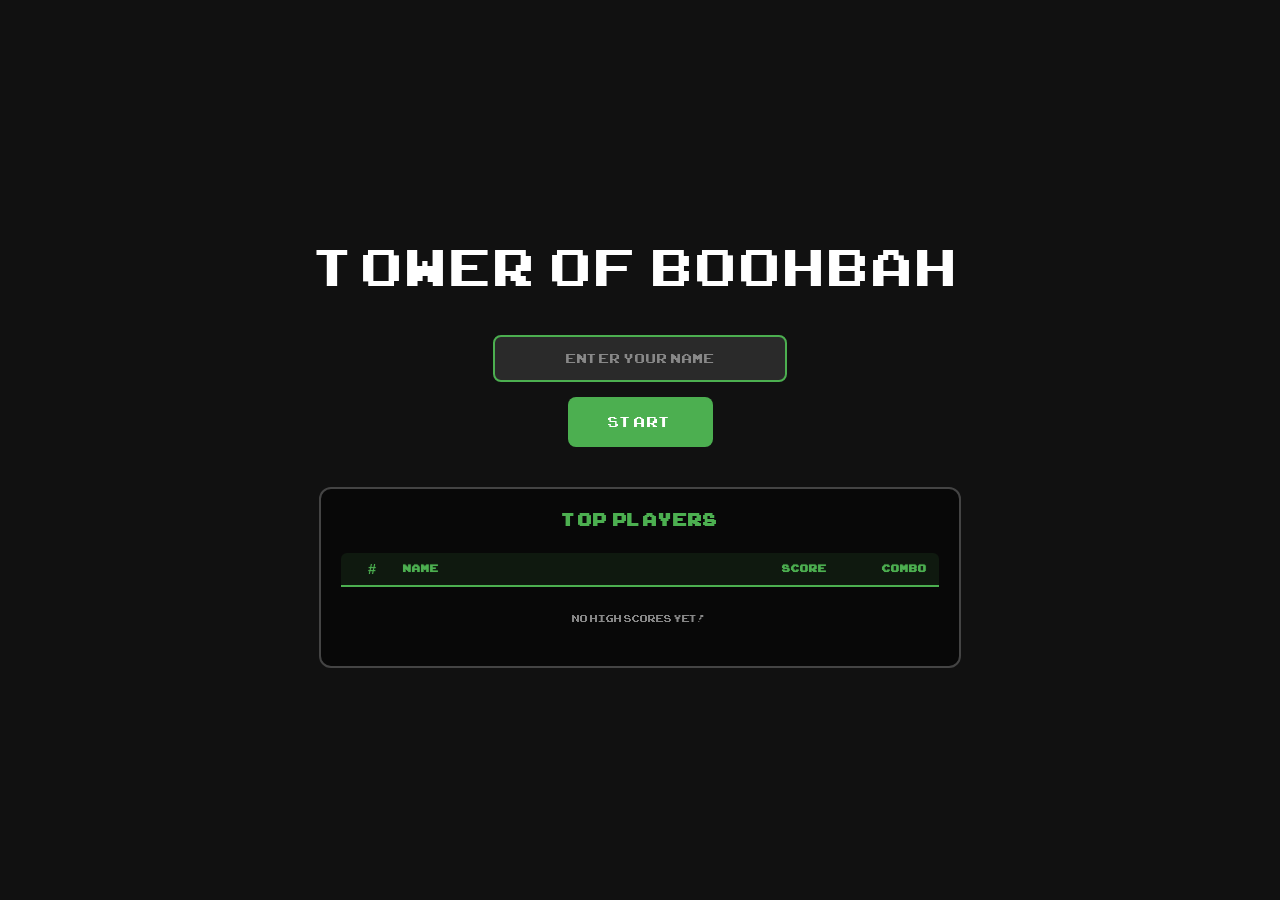
<file: index.html>
<!DOCTYPE html>
<html lang="en">
<head>
    <meta charset="UTF-8">
    <meta name="viewport" content="width=device-width, initial-scale=1.0">
    <title>Game Start Menu</title>
    <link rel="stylesheet" href="startMenu.css">
</head>

<body>
    <div class="menu-container">
        <div class="game-title">Tower of Boohbah</div>
        <div class="name-input-container">
            <input type="text" id="player-name" class="name-input" placeholder="Enter your name" maxlength="10" autocomplete="off">
            <button class="start-button" onclick="startGame()">Start</button>
        </div>
        <div class="leaderboard-container">
            <h3 class="leaderboard-title">Top Players</h3>
            <div class="leaderboard-list" id="leaderboard-list">
                <!-- Leaderboard entries will be added here -->
            </div>
        </div>
    </div>
    <script src="startMenu.js"></script>
</body>
</html>
</file>
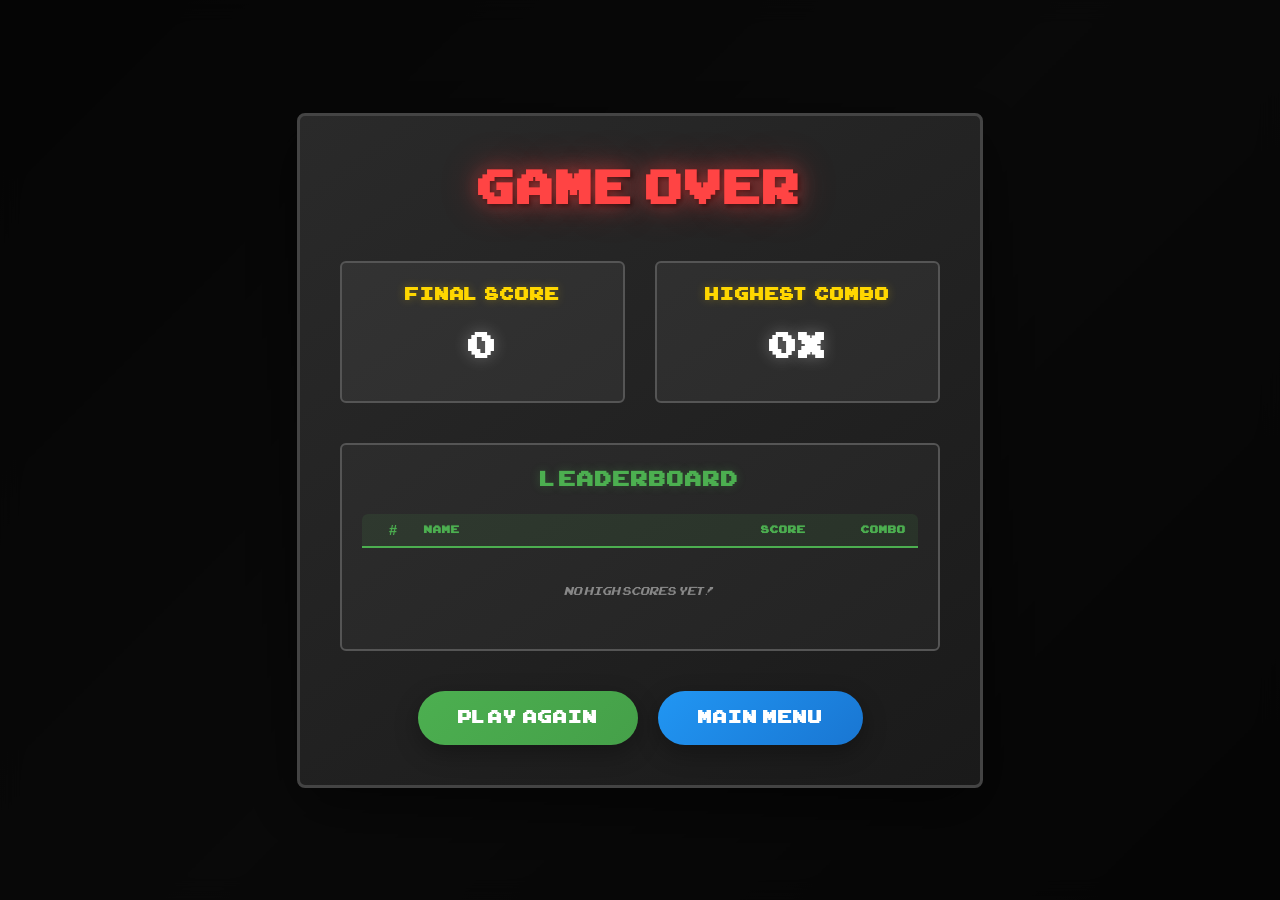
<file: endMenu.html>
<!DOCTYPE html>
<html lang="en">
<head>
    <meta charset="UTF-8">
    <meta name="viewport" content="width=device-width, initial-scale=1.0">
    <title>Game Over</title>
    <link rel="stylesheet" href="endMenu.css">
    <link rel="stylesheet" href="ARCADECLASSIC.TTF">
</head>
<body>
    <div class="game-over-container">
        <div class="game-over-content">
            <h1 class="game-over-title">GAME OVER</h1>
            
            <div class="score-display">
                <div class="final-score">
                    <h2>Final Score</h2>
                    <div class="score-value" id="final-score">0</div>
                </div>
                
                <div class="combo-display">
                    <h2>Highest Combo</h2>
                    <div class="combo-value" id="highest-combo">0</div>
                </div>
            </div>
            
            <div class="leaderboard-section">
                <h3 class="leaderboard-title">Leaderboard</h3>
                <div class="leaderboard-list" id="end-leaderboard-list">
                    <!-- Leaderboard entries will be added here -->
                </div>
            </div>
            
            <div class="game-over-buttons">
                <button class="play-again-btn" id="play-again-btn">PLAY AGAIN</button>
                <button class="main-menu-btn" id="main-menu-btn">MAIN MENU</button>
            </div>
        </div>
    </div>
    
    <script src="endMenu.js"></script>
</body>
</html>
</file>
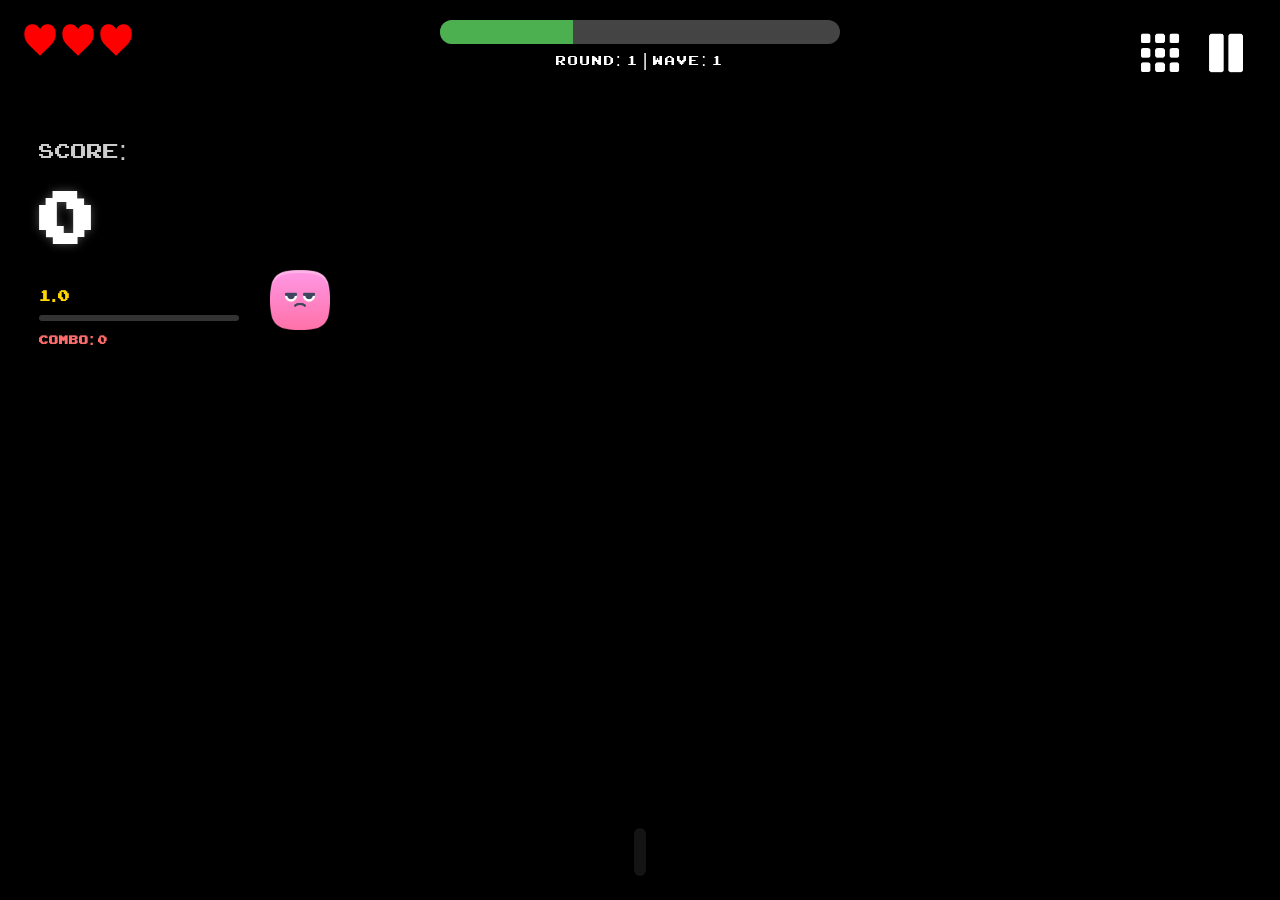
<file: gamePage.html>
<!DOCTYPE html>
<html lang="en">
<head>
    <meta charset="UTF-8">
    <meta name="viewport" content="width=device-width, initial-scale=1.0">
    <title>Game Page</title>
    <link rel="stylesheet" href="gamePage.css">
</head>

<body>
    <!-- Progress Bar Container -->
    <div id="progress-container">
        <div id="progress-bar"></div>
    </div>

    <!-- Round & Wave Counters -->
    <div id="round-wave">
        Round: 1 | Wave: 1
    </div>

    <!-- UI container for pause button and future icons -->
    <div id="ui-container">
        <img id="menu-button" src="uiAssets/menuGrid.png" alt="Menu">
        <img id="pause-button" src="uiAssets/pause.png" alt="Pause">
    </div>  

    <!-- Score Board -->
    <div id="score-board">
        <div class="score-title">Score:</div>
        <div class="score-total" id="score-total">0</div>
        <div class="multiplier-container">
            <div class="multiplier-number" id="multiplier-number">1.0</div>
            <div class="multiplier-bar" id="multiplier-bar"></div>
        </div>
        <div class="combo-counter" id="combo-counter">Combo: 0</div>
        <div class="recent-scores-list" id="recent-scores-list">
            <!-- Recent score additions will be added here -->
        </div>
    </div>
        
    <!-- Player Arrow Combo Container -->
    <div id="player-arrow-container"></div>

    <!-- Wave Completion Overlay (Hidden by default) -->
    <div id="wave-completion-overlay" class="overlay">
        <div class="cards-container">
            <div class="card wave-card" id="wave-card-1">
                <div class="card-header">Card 1</div>
                <div class="card-content">
                    <div class="card-title">Title 1</div>
                    <div class="card-text-area">This is a longer text that can demonstrate scrolling functionality when content exceeds the available space in the text area.</div>
                </div>
                <div class="card-circle">S</div>
            </div>
            <div class="card wave-card" id="wave-card-2">
                <div class="card-header">Card 2</div>
                <div class="card-content">
                    <div class="card-title">Title 2</div>
                    <div class="card-text-area">This is another longer text that can demonstrate scrolling functionality when content exceeds the available space in the text area.</div>
                </div>
                <div class="card-circle">A</div>
            </div>
            <div class="card wave-card" id="wave-card-3">
                <div class="card-header">Card 3</div>
                <div class="card-content">
                    <div class="card-title">Title 3</div>
                    <div class="card-text-area">This is yet another longer text that can demonstrate scrolling functionality when content exceeds the available space in the text area.</div>
                </div>
                <div class="card-circle">B</div>
            </div>
        </div>
        <button class="confirm-button" id="wave-confirm-btn">Confirm</button>
    </div>

    <!-- Round Completion Overlay (Hidden by default) -->
    <div id="round-completion-overlay" class="overlay">
        <div class="cards-container">
            <div class="card round-card" id="round-card-1">
                <div class="card-header">Round Card 1</div>
                <div class="card-content">
                    <div class="card-title">Round Title 1</div>
                    <div class="card-text-area">This is a longer text that can demonstrate scrolling functionality when content exceeds the available space in the text area.</div>
                </div>
                <div class="card-circle">S</div>
            </div>
            <div class="card round-card" id="round-card-2">
                <div class="card-header">Round Card 2</div>
                <div class="card-content">
                    <div class="card-title">Round Title 2</div>
                    <div class="card-text-area">This is another longer text that can demonstrate scrolling functionality when content exceeds the available space in the text area.</div>
                </div>
                <div class="card-circle">A</div>
            </div>
        </div>
        <button class="confirm-button" id="round-confirm-btn">Confirm</button>
    </div>

    <!-- Pause Overlay (Hidden by default) -->
    <div id="pause-overlay" class="overlay">
        <div class="pause-content">
            <div class="pause-text">Paused</div>
            <div class="pause-buttons">
                <button class="pause-button-item" id="continue-btn">Continue</button>
                <button class="pause-button-item" id="restart-btn">Restart</button>
                <button class="pause-button-item" id="settings-btn">Settings</button>
                <button class="pause-button-item" id="help-btn">Help</button>
            </div>
        </div>
    </div>

                        </div>
                    </div>
                </div>
            </div>
        </div>
    </div>

    <!-- Settings Overlay (Hidden by default) -->
    <div id="settings-overlay" class="overlay">
        <div class="settings-content">
            <button class="settings-exit-btn" id="settings-exit-btn">Exit</button>
            <div class="settings-sidebar">
                <div class="settings-section-title active" data-section="audio">Audio</div>
                <div class="settings-section-title" data-section="keybind">Keybind</div>
                <div class="settings-section-title" data-section="about">About Me</div>
            </div>
            <div class="settings-main">
                <!-- Audio Section -->
                <div class="settings-section" id="audio-section">
                    <h2>Audio Settings</h2>
                    <div class="setting-item">
                        <label for="music-volume">Music Volume</label>
                        <input type="range" id="music-volume" min="0" max="100" value="20">
                        <span id="music-volume-value">20%</span>
                    </div>
                    <div class="setting-item">
                        <label for="sfx-volume">Sound Effects Volume</label>
                        <input type="range" id="sfx-volume" min="0" max="100" value="40">
                        <span id="sfx-volume-value">40%</span>
                    </div>
                    <div class="setting-item music-selector">
                        <label>Background Music</label>
                        <div class="music-selection">
                            <select id="music-select">
                                <option value="0">Retro Retro Revolution</option>
                                <option value="1">Boohbah Adventure</option>
                                <option value="2">Karim Time</option>
                            </select>
                        </div>
                    </div>
                    <div class="setting-item">
                        <label>Sound Pack</label>
                        <div class="soundpack-select">
                            <select id="soundpack-select">
                                <option value="soundPack1">Jet Set</option>
                                <option value="soundPack2">BIT LIT</option>
                                <option value="soundPack3">Meme</option>
                            </select>
                        </div>
                    </div>
                </div>
                
                <!-- Keybind Section -->
                <div class="settings-section hidden" id="keybind-section">
                    <h2>Keybind Settings</h2>
                    <div class="keybind-instructions">
                        <p>Click "Edit" then press the key you want to assign. Press ESC to cancel.</p>
                    </div>
                    <div class="keybind-list">
                        <div class="keybind-item">
                            <span>Move Up</span>
                            <div class="keybind-control">
                                <kbd class="keybind-key" data-action="moveUp">W</kbd>
                                <button class="keybind-edit-btn" data-action="moveUp">Edit</button>
                            </div>
                        </div>
                        <div class="keybind-item">
                            <span>Move Down</span>
                            <div class="keybind-control">
                                <kbd class="keybind-key" data-action="moveDown">S</kbd>
                                <button class="keybind-edit-btn" data-action="moveDown">Edit</button>
                            </div>
                        </div>
                        <div class="keybind-item">
                            <span>Move Left</span>
                            <div class="keybind-control">
                                <kbd class="keybind-key" data-action="moveLeft">A</kbd>
                                <button class="keybind-edit-btn" data-action="moveLeft">Edit</button>
                            </div>
                        </div>
                        <div class="keybind-item">
                            <span>Move Right</span>
                            <div class="keybind-control">
                                <kbd class="keybind-key" data-action="moveRight">D</kbd>
                                <button class="keybind-edit-btn" data-action="moveRight">Edit</button>
                            </div>
                        </div>
                        <div class="keybind-item">
                            <span>Pause Game</span>
                            <div class="keybind-control">
                                <kbd class="keybind-key" data-action="pause">Escape</kbd>
                                <button class="keybind-edit-btn" data-action="pause">Edit</button>
                            </div>
                        </div>
                        <div class="keybind-item">
                            <span>Arrow Up</span>
                            <div class="keybind-control">
                                <kbd class="keybind-key" data-action="arrowUp">ArrowUp</kbd>
                                <button class="keybind-edit-btn" data-action="arrowUp">Edit</button>
                            </div>
                        </div>
                        <div class="keybind-item">
                            <span>Arrow Down</span>
                            <div class="keybind-control">
                                <kbd class="keybind-key" data-action="arrowDown">ArrowDown</kbd>
                                <button class="keybind-edit-btn" data-action="arrowDown">Edit</button>
                            </div>
                        </div>
                        <div class="keybind-item">
                            <span>Arrow Left</span>
                            <div class="keybind-control">
                                <kbd class="keybind-key" data-action="arrowLeft">ArrowLeft</kbd>
                                <button class="keybind-edit-btn" data-action="arrowLeft">Edit</button>
                            </div>
                        </div>
                        <div class="keybind-item">
                            <span>Arrow Right</span>
                            <div class="keybind-control">
                                <kbd class="keybind-key" data-action="arrowRight">ArrowRight</kbd>
                                <button class="keybind-edit-btn" data-action="arrowRight">Edit</button>
                            </div>
                        </div>
                        <div class="keybind-item">
                            <span>Submit Combo</span>
                            <div class="keybind-control">
                                <kbd class="keybind-key" data-action="submit">Enter</kbd>
                                <button class="keybind-edit-btn" data-action="submit">Edit</button>
                            </div>
                        </div>
                    </div>
                </div>
                
                <!-- About Section -->
                <div class="settings-section hidden" id="about-section">
                    <h2>About Me</h2>
                    <div class="about-content">
                        <p>Game created by: Marcus Alexio Prado (Windsurf)</p>
                        <p>Version: 1.6.7</p>
                        <p>A retro-style arcade game with arrow combo mechanics.</p>
                        <p>Defeat enemies by matching their arrow patterns!</p>
                    </div>
                </div>
            </div>
        </div>
    </div>

    <!-- Help Overlay (Hidden by default) -->
    <div id="help-overlay" class="overlay">
        <div class="help-content">
            <button class="help-exit-btn" id="help-exit-btn">Exit</button>
            <div class="help-sidebar">
                <div class="help-section-title active" data-section="game">Game</div>
                <div class="help-section-title" data-section="controls">Controls</div>
                <div class="help-section-title" data-section="cards">Cards</div>
            </div>
            <div class="help-main">
                <!-- Game Section -->
                <div class="help-section active" id="game-section">
                    <h2>Game</h2>
                    <div class="help-content-area">
                        <p><strong>What is this game about?</strong></p>
                        <p>This is a retro-style arcade game where you defeat enemies by matching their arrow patterns. Use your arrow keys to input combos and defeat enemies before they reach you!</p>
                        
                        <p><strong>How Waves and Rounds Work:</strong></p>
                        <ul>
                            <li><strong>Rounds:</strong> Each round consists of 3 waves of enemies</li>
                            <li><strong>Waves:</strong> Waves get progressively harder with more enemies</li>
                            <li><strong>Progression:</strong> Complete all 3 waves to advance to the next round</li>
                            <li><strong>Difficulty:</strong> Enemy count increases and spawn rates get faster as you progress</li>
                        </ul>
                        
                        <p><strong>Enemy Combos:</strong></p>
                        <p>Each enemy has a specific arrow combo pattern. Match the exact sequence to defeat them and earn points!</p>
                        
                        <p><strong>Card System:</strong></p>
                        <p>Cards provide powerful abilities and bonuses to help you in battle. Choose wisely from the cards offered to you!</p>
                        <ul>
                            <li><strong>Wave Cards:</strong> After each wave (except the final wave), you can choose from 3 cards</li>
                            <li><strong>Round Cards:</strong> After completing all 3 waves in a round, you can choose from 2 cards</li>
                            <li><strong>Card Types:</strong> Cards come in different types (Defense, Attack, Movement, Score, Skill)</li>
                            <li><strong>Rarity System:</strong> Cards have different rarities (S, A, B) affecting their power</li>
                        </ul>
                        
                        <p><strong>Scoring System:</strong></p>
                        <p>Rack up points by defeating enemies and building combo streaks! Here's how the scoring works:</p>
                        <ul>
                            <li><strong>Base Score:</strong> Each enemy defeated gives you base points (20 points)</li>
                            <li><strong>Combo Bonuses:</strong> Longer enemy combos give bonus points (5 points per arrow beyond 4)</li>
                            <li><strong>Score Display:</strong> Your total score is shown prominently on the left side</li>
                            <li><strong>Recent Points:</strong> See your last 5 score additions below the combo tracker</li>
                        </ul>
                        
                        <p><strong>Multiplier System:</strong></p>
                        <p>Build up multipliers by defeating enemies consecutively without mistakes!</p>
                        <ul>
                            <li><strong>Multiplier Growth:</strong> Each consecutive defeat increases your multiplier</li>
                            <li><strong>Maximum Multiplier:</strong> Multiplier caps at 3.0x for balanced gameplay</li>
                            <li><strong>Duration:</strong> Multiplier lasts for 4 seconds, extend by defeating more enemies</li>
                            <li><strong>Visual Indicator:</strong> Multiplier number and progress bar show current status</li>
                        </ul>
                        
                        <p><strong>Combo Tracker:</strong></p>
                        <p>Track your consecutive enemy defeats to maximize your scoring potential!</p>
                        <ul>
                            <li><strong>Combo Counter:</strong> Shows current streak of consecutive defeats</li>
                            <li><strong>High Score Tracking:</strong> Your best combo is saved automatically</li>
                            <li><strong>Combo Breaking:</strong> Mistakes or taking damage breaks your combo streak</li>
                            <li><strong>Strategy:</strong> Maintain combos to keep multiplier active and score high</li>
                        </ul>
                    </div>
                </div>
                
                <!-- Controls Section -->
                <div class="help-section hidden" id="controls-section">
                    <h2>Controls</h2>
                    <div class="help-content-area">
                        <p><strong>How to Defeat Enemies:</strong></p>
                        <p>Defeating enemies requires matching their arrow combo patterns exactly. Here's how to do it:</p>
                        
                        <p><strong>Arrow Input:</strong></p>
                        <ul>
                            <li><strong>Arrow Keys:</strong> Use the arrow keys (↑ ↓ ← →) to input combos</li>
                            <li><strong>Visual Feedback:</strong> Your input appears at the bottom of the screen</li>
                            <li><strong>Combo Display:</strong> Watch the enemy's arrow pattern above them</li>
                            <li><strong>Match Order:</strong> Input arrows in the exact same sequence as shown</li>
                        </ul>
                        
                        <p><strong>Submitting Combos:</strong></p>
                        <ul>
                            <li><strong>Submit Key:</strong> Press Enter to submit your combo</li>
                            <li><strong>Clear Combo:</strong> Press Enter again to clear and start over</li>
                            <li><strong>Backspace:</strong> Remove the last arrow if you make a mistake</li>
                            <li><strong>Perfect Match:</strong> Exact match defeats the enemy instantly!</li>
                        </ul>
                        
                        <p><strong>Tips for Success:</strong></p>
                        <ul>
                            <li><strong>Memorize Patterns:</strong> Remember enemy combos for quick defeats</li>
                            <li><strong>Stay Focused:</strong> Don't let enemies get too close while inputting</li>
                            <li><strong>Practice Speed:</strong> Faster combo input = better survival rate</li>
                        </ul>
                    </div>
                </div>
                
                <!-- Cards Section -->
                <div class="help-section hidden" id="cards-section">
                    <h2>Cards</h2>
                    <div class="help-content-area">
                        <p><strong>Card Types & Rarity System:</strong></p>
                        <p>Cards are organized by type and rarity. Higher rarity cards (S > A > B) provide more powerful effects!</p>
                        
                        <div class="card-category attack">
                            <h3>ATTACK CARDS</h3>
                            <div class="card-grid">
                                <div class="card-item s-rarity attack">
                                    <div class="card-header">Consecutive Combo II</div>
                                    <div class="card-content">
                                        <p>For every 3 consecutive combos, reduce all enemy combo lengths by 2.</p>
                                    </div>
                                </div>
                                <div class="card-item s-rarity attack">
                                    <div class="card-header">Twin Telepathy</div>
                                    <div class="card-content">
                                        <p>When defeating an enemy, 30% chance giving two enemies on the field to have the same combo.</p>
                                    </div>
                                </div>
                                <div class="card-item a-rarity attack">
                                    <div class="card-header">Minimum Combo</div>
                                    <div class="card-content">
                                        <p>When defeating an enemy, 20% chance of an enemy on the field to have their combo reduced to minimum combo length.</p>
                                    </div>
                                </div>
                                <div class="card-item a-rarity attack">
                                    <div class="card-header">Consecutive Combo I</div>
                                    <div class="card-content">
                                        <p>For every 3 consecutive combos, reduce all enemy combo lengths by 1.</p>
                                    </div>
                                </div>
                                <div class="card-item a-rarity attack">
                                    <div class="card-header">Bystander Death</div>
                                    <div class="card-content">
                                        <p>When defeating an enemy, 10% chance of killing a random enemy on the field.</p>
                                    </div>
                                </div>
                                <div class="card-item a-rarity attack">
                                    <div class="card-header">Combo Reduction: Correct</div>
                                    <div class="card-content">
                                        <p>When defeating an enemy, 40% chance of reducing an enemy's combo length by 1.</p>
                                    </div>
                                </div>
                                <div class="card-item a-rarity attack">
                                    <div class="card-header">Combo Reduction: Incorrect</div>
                                    <div class="card-content">
                                        <p>If you enter a wrong combo, 30% chance of reducing an enemy's combo length by 1.</p>
                                    </div>
                                </div>
                                <div class="card-item a-rarity attack">
                                    <div class="card-header">Combo Reduction: Longest Combo</div>
                                    <div class="card-content">
                                        <p>When defeating an enemy, 20% chance of reducing the enemy with the longest combo length by 2.</p>
                                    </div>
                                </div>
                            </div>
                        </div>
                        
                        <div class="card-category defense">
                            <h3>DEFENSE CARDS</h3>
                            <div class="card-grid">
                                <div class="card-item a-rarity defense">
                                    <div class="card-header">Heal II</div>
                                    <div class="card-content">
                                        <p>Heal by 1 heart for every 5 consecutive combos.</p>
                                    </div>
                                </div>
                                <div class="card-item a-rarity defense">
                                    <div class="card-header">Health II</div>
                                    <div class="card-content">
                                        <p>Increase Max Health by 2 hearts and heal to Max Health.</p>
                                    </div>
                                </div>
                                <div class="card-item a-rarity defense">
                                    <div class="card-header">Dodge II</div>
                                    <div class="card-content">
                                        <p>When you take damage, you have a 40% chance of not losing health.</p>
                                    </div>
                                </div>
                                <div class="card-item a-rarity defense">
                                    <div class="card-header">Heal: Even</div>
                                    <div class="card-content">
                                        <p>Heal by 2 hearts in Rounds of an even number.</p>
                                    </div>
                                </div>
                                <div class="card-item b-rarity defense">
                                    <div class="card-header">Heal I</div>
                                    <div class="card-content">
                                        <p>Heal by 1 heart at the end of each round.</p>
                                    </div>
                                </div>
                                <div class="card-item b-rarity defense">
                                    <div class="card-header">Health I</div>
                                    <div class="card-content">
                                        <p>Increase Max Health by 1.</p>
                                    </div>
                                </div>
                                <div class="card-item b-rarity defense">
                                    <div class="card-header">Wound Pulse</div>
                                    <div class="card-content">
                                        <p>When you take damage, repel enemies for 1 second.</p>
                                    </div>
                                </div>
                                <div class="card-item b-rarity defense">
                                    <div class="card-header">Dodge I</div>
                                    <div class="card-content">
                                        <p>When you take damage, slow enemies for 2 seconds.</p>
                                    </div>
                                </div>
                                <div class="card-item b-rarity defense">
                                    <div class="card-header">Blight</div>
                                    <div class="card-content">
                                        <p>When you take damage, you have a 20% chance of not losing health.</p>
                                    </div>
                                </div>
                                <div class="card-item b-rarity defense">
                                    <div class="card-header">Shield</div>
                                    <div class="card-content">
                                        <p>When an enemy is close to you, create a shield that lasts for 2 seconds. Cooldown: 10 seconds.</p>
                                    </div>
                                </div>
                            </div>
                        </div>
                        
                        <div class="card-category movement">
                            <h3>MOVEMENT CARDS</h3>
                            <div class="card-grid">
                                <div class="card-item a-rarity movement">
                                    <div class="card-header">Dash</div>
                                    <div class="card-content">
                                        <p>Dash towards specified direction.</p>
                                    </div>
                                </div>
                                <div class="card-item a-rarity movement">
                                    <div class="card-header">Speed</div>
                                    <div class="card-content">
                                        <p>Increase speed for 3 seconds.</p>
                                    </div>
                                </div>
                                <div class="card-item a-rarity movement">
                                    <div class="card-header">I SAID JUMP</div>
                                    <div class="card-content">
                                        <p>Jump towards the cursor's position.</p>
                                    </div>
                                </div>
                                <div class="card-item a-rarity movement">
                                    <div class="card-header">Switch!</div>
                                    <div class="card-content">
                                        <p>Switch positions with the furthest enemy.</p>
                                    </div>
                                </div>
                            </div>
                        </div>
                        
                        <div class="card-category score">
                            <h3>SCORE CARDS</h3>
                            <div class="card-grid">
                                <div class="card-item a-rarity score">
                                    <div class="card-header">Double No Chance!</div>
                                    <div class="card-content">
                                        <p>Double score of an enemy when there are 3 combos in succession.</p>
                                    </div>
                                </div>
                                <div class="card-item a-rarity score">
                                    <div class="card-header">Multiplier Ceiling</div>
                                    <div class="card-content">
                                        <p>Set multiplier max from x3 to x5.</p>
                                    </div>
                                </div>
                                <div class="card-item a-rarity score">
                                    <div class="card-header">Multiplier Duration</div>
                                    <div class="card-content">
                                        <p>Increase multiplier duration from 4 to 5 seconds.</p>
                                    </div>
                                </div>
                                <div class="card-item a-rarity score">
                                    <div class="card-header">Free Score!</div>
                                    <div class="card-content">
                                        <p>Set multiplier base to x1.7.</p>
                                    </div>
                                </div>
                                <div class="card-item a-rarity score">
                                    <div class="card-header">Multiplier Increase II</div>
                                    <div class="card-content">
                                        <p>20% of getting a Flat 10,000 score at end of a round.</p>
                                    </div>
                                </div>
                                <div class="card-item a-rarity score">
                                    <div class="card-header">Score Insurance</div>
                                    <div class="card-content">
                                        <p>When damaged, reduce score decrease by half.</p>
                                    </div>
                                </div>
                                <div class="card-item a-rarity score">
                                    <div class="card-header">Combo Insurance</div>
                                    <div class="card-content">
                                        <p>When incorrectly entering a combo, 40% chance it does not remove the multiplier.</p>
                                    </div>
                                </div>
                                <div class="card-item b-rarity score">
                                    <div class="card-header">Double Chance</div>
                                    <div class="card-content">
                                        <p>50% Chance of doubling score of an enemy. Doubles before multiplier is applied.</p>
                                    </div>
                                </div>
                                <div class="card-item a-rarity score">
                                    <div class="card-header">Combo Insurance</div>
                                    <div class="card-content">
                                        <p>When incorrectly entering a combo, 40% chance it does not remove the multiplier.</p>
                                    </div>
                                </div>
                                <div class="card-item b-rarity score">
                                    <div class="card-header">Double Chance</div>
                                    <div class="card-content">
                                        <p>50% Chance of doubling score of an enemy. Doubles before multiplier is applied.</p>
                                    </div>
                                </div>
                                <div class="card-item b-rarity score">
                                    <div class="card-header">Base Increase</div>
                                    <div class="card-content">
                                        <p>Increase base score by 10.</p>
                                    </div>
                                </div>
                                <div class="card-item b-rarity score">
                                    <div class="card-header">Multiplier Increase I</div>
                                    <div class="card-content">
                                        <p>Set multiplier base to x1.5.</p>
                                    </div>
                                </div>
                                <div class="card-item b-rarity score">
                                    <div class="card-header">North South Bonus</div>
                                    <div class="card-content">
                                        <p>For every Up and Down arrow used in a correct combo, increase score of an enemy by 2.</p>
                                    </div>
                                </div>
                                <div class="card-item b-rarity score">
                                    <div class="card-header">East West Bonus</div>
                                    <div class="card-content">
                                        <p>For every Left and Right arrow used in a correct combo, increase score of an enemy by 2.</p>
                                    </div>
                                </div>
                            </div>
                        </div>
                        
                        <div class="card-category skill">
                            <h3>SKILL CARDS</h3>
                            <div class="card-grid">
                                <div class="card-item s-rarity skill">
                                    <div class="card-header">Invincible</div>
                                    <div class="card-content">
                                        <p>Become invulnerable from damage for 8 seconds. Cooldown: 25 seconds.</p>
                                    </div>
                                </div>
                                <div class="card-item s-rarity skill">
                                    <div class="card-header">Shockwave</div>
                                    <div class="card-content">
                                        <p>Reduce combo length of all enemies by 3. Cooldown: 30 seconds.</p>
                                    </div>
                                </div>
                                <div class="card-item s-rarity skill">
                                    <div class="card-header">Time Freeze</div>
                                    <div class="card-content">
                                        <p>Enemies freeze for 3 seconds. Cooldown: 25 seconds.</p>
                                    </div>
                                </div>
                                <div class="card-item s-rarity skill">
                                    <div class="card-header">Disorient</div>
                                    <div class="card-content">
                                        <p>Enemies become distraught and move in random directions for 4 seconds. Cooldown: 20 seconds.</p>
                                    </div>
                                </div>
                                <div class="card-item s-rarity skill">
                                    <div class="card-header">Your Just Like Me!</div>
                                    <div class="card-content">
                                        <p>Set a random amount of 2 to 4 enemies to have the same combo. Cooldown: 15 seconds.</p>
                                    </div>
                                </div>
                                <div class="card-item s-rarity skill">
                                    <div class="card-header">Cardinal Direction</div>
                                    <div class="card-content">
                                        <p>Change all enemies to have combos using only one cardinal direction. Cooldown: 60 seconds.</p>
                                    </div>
                                </div>
                            </div>
                        </div>
                    </div>
                </div>
            </div>
        </div>
    </div>

    <script src="gamePage.js"></script>
</body>
</html>
</file>
<file: startMenu.css>
@font-face {
    font-family: 'ARCADECLASSIC';
    src: url('ARCADECLASSIC.TTF') format('truetype');
}

body {
    margin: 0;
    height: 100vh;
    display: flex;
    justify-content: center;
    align-items: center;
    background-color: #111;
    font-family: 'ARCADECLASSIC', Arial, Helvetica, sans-serif;
    color: white;
}

.menu-container {
    text-align: center;
}

.game-title {
    font-size: 72px;
    margin-bottom: 30px;
    letter-spacing: 4px;
}

.start-button {
    padding: 15px 40px;
    font-size: 20px;
    border: none;
    border-radius: 8px;
    background-color: #4CAF50;
    color: white;
    cursor: pointer;
    transition: background-color 0.2s ease;
    letter-spacing: 2px;
    font-family: 'ARCADECLASSIC', Arial, Helvetica, sans-serif;
}

.start-button:hover {
    background-color: #45a049;
}

.name-input-container {
    margin-bottom: 40px;
    display: flex;
    flex-direction: column;
    align-items: center;
    gap: 15px;
}

.name-input {
    padding: 12px 20px;
    font-size: 18px;
    border: 2px solid #444;
    border-radius: 8px;
    background-color: #222;
    color: white;
    font-family: 'ARCADECLASSIC', Arial, Helvetica, sans-serif;
    text-align: center;
    width: 250px;
    transition: border-color 0.3s ease;
    letter-spacing: 1px;
}

.name-input:focus {
    outline: none;
    border-color: #4CAF50;
    background-color: #2a2a2a;
}

.name-input::placeholder {
    color: #888;
}

.leaderboard-container {
    margin-top: 40px;
    background-color: rgba(0, 0, 0, 0.5);
    border: 2px solid #444;
    border-radius: 12px;
    padding: 20px;
    min-width: 350px;
}

.leaderboard-title {
    font-size: 24px;
    margin: 0 0 20px 0;
    color: #4CAF50;
    letter-spacing: 2px;
    text-transform: uppercase;
}

.leaderboard-list {
    display: flex;
    flex-direction: column;
    gap: 0;
}

.leaderboard-header {
    display: grid;
    grid-template-columns: 40px 1fr 120px 100px;
    align-items: center;
    padding: 8px 12px;
    background: rgba(76, 175, 80, 0.1);
    border-bottom: 2px solid #4CAF50;
    margin-bottom: 5px;
    border-radius: 6px 6px 0 0;
}

.leaderboard-header .rank {
    font-size: 0.9em;
    color: #4CAF50;
    text-shadow: 0 0 2px rgba(76, 175, 80, 0.2);
}

.leaderboard-header .player-name {
    font-size: 0.9em;
    color: #4CAF50;
    text-shadow: 0 0 2px rgba(76, 175, 80, 0.2);
    padding-left: 10px;
}

.leaderboard-header .player-score {
    font-size: 0.9em;
    color: #4CAF50;
    text-shadow: 0 0 2px rgba(76, 175, 80, 0.2);
}

.leaderboard-header .player-combo {
    font-size: 0.9em;
    color: #4CAF50;
    text-shadow: 0 0 2px rgba(76, 175, 80, 0.2);
}

.leaderboard-entry {
    display: grid;
    grid-template-columns: 40px 1fr 120px 100px;
    align-items: center;
    padding: 10px 12px;
    background: rgba(255, 255, 255, 0.05);
    transition: all 0.2s ease;
    border: 1px solid transparent;
}

.leaderboard-entry:hover {
    background: rgba(255, 255, 255, 0.1);
    border-color: #555;
}

.rank {
    font-size: 1.1em;
    font-weight: bold;
    color: #ffd700;
    text-align: center;
    text-shadow: 0 0 2px rgba(255, 215, 0, 0.2);
    letter-spacing: 2px;
}

.player-name {
    font-size: 1.5em;
    font-weight: bold;
    color: white;
    text-align: left;
    text-shadow: 0 0 1px rgba(255, 255, 255, 0.1);
    padding-left: 10px;
    letter-spacing: 1px;
}

.player-score {
    font-size: 1em;
    color: #4CAF50;
    text-align: right;
    font-weight: bold;
    text-shadow: 0 0 2px rgba(76, 175, 80, 0.2);
    letter-spacing: 1px;
}

.player-combo {
    font-size: 1em;
    color: #ffd700;
    text-align: right;
    font-weight: bold;
    text-shadow: 0 0 2px rgba(255, 215, 0, 0.2);
    letter-spacing: 1px;
}

.no-entries {
    text-align: center;
    color: #888;
    font-size: 14px;
    padding: 20px;
}
</file>
<file: endMenu.css>
@font-face {
    font-family: 'ARCADECLASSIC';
    src: url('ARCADECLASSIC.TTF') format('truetype');
}

body {
    margin: 0;
    padding: 0;
    background: linear-gradient(135deg, #1a1a1a 0%, #2d2d2d 50%, #1a1a1a 100%);
    font-family: 'ARCADECLASSIC', Arial, Helvetica, sans-serif;
    color: white;
    overflow: hidden;
    height: 100vh;
    display: flex;
    justify-content: center;
    align-items: center;
}

.game-over-container {
    width: 100%;
    height: 100%;
    display: flex;
    justify-content: center;
    align-items: center;
    background: rgba(0, 0, 0, 0.8);
    backdrop-filter: blur(10px);
}

.game-over-content {
    text-align: center;
    padding: 40px;
    background: linear-gradient(145deg, #2a2a2a, #1a1a1a);
    border-radius: 8px;
    box-shadow: 0 20px 60px rgba(0, 0, 0, 0.5);
    border: 3px solid #444;
    max-width: 600px;
    width: 90%;
    animation: fadeInScale 0.8s ease-out;
}

@keyframes fadeInScale {
    from {
        opacity: 0;
        transform: scale(0.8);
    }
    to {
        opacity: 1;
        transform: scale(1);
    }
}

.game-over-title {
    font-size: 4em;
    margin: 0 0 40px 0;
    color: #ff4444;
    text-shadow: 
        0 0 20px rgba(255, 68, 68, 0.5),
        0 0 40px rgba(255, 68, 68, 0.3),
        2px 2px 4px rgba(0, 0, 0, 0.8);
    letter-spacing: 4px;
    animation: pulse 2s infinite;
}

@keyframes pulse {
    0%, 100% {
        transform: scale(1);
    }
    50% {
        transform: scale(1.05);
    }
}

.score-display {
    display: flex;
    justify-content: space-around;
    margin: 40px 0;
    gap: 30px;
}

.final-score, .combo-display {
    flex: 1;
    background: rgba(255, 255, 255, 0.05);
    padding: 20px;
    border-radius: 6px;
    border: 2px solid #555;
    transition: transform 0.3s ease, box-shadow 0.3s ease;
}

.final-score:hover, .combo-display:hover {
    transform: translateY(-5px);
    box-shadow: 0 10px 30px rgba(255, 255, 255, 0.1);
}

.final-score h2, .combo-display h2 {
    font-size: 1.5em;
    margin: 0 0 15px 0;
    color: #ffd700;
    text-shadow: 0 0 10px rgba(255, 215, 0, 0.3);
    letter-spacing: 2px;
}

.score-value, .combo-value {
    font-size: 3em;
    font-weight: bold;
    color: #fff;
    text-shadow: 0 0 15px rgba(255, 255, 255, 0.3);
    margin: 10px 0;
    letter-spacing: 3px;
}

.game-over-buttons {
    display: flex;
    gap: 20px;
    justify-content: center;
    margin-top: 40px;
}

.leaderboard-section {
    margin: 30px 0;
    background: rgba(255, 255, 255, 0.03);
    border: 2px solid #555;
    border-radius: 6px;
    padding: 20px;
    max-height: 300px;
    overflow-y: auto;
}

.leaderboard-title {
    font-size: 1.8em;
    margin: 0 0 20px 0;
    color: #4CAF50;
    text-shadow: 0 0 10px rgba(76, 175, 80, 0.3);
    letter-spacing: 2px;
    text-transform: uppercase;
}

.leaderboard-list {
    display: flex;
    flex-direction: column;
    gap: 0;
}

.leaderboard-header {
    display: grid;
    grid-template-columns: 40px 1fr 120px 100px;
    align-items: center;
    padding: 8px 12px;
    background: rgba(76, 175, 80, 0.1);
    border-bottom: 2px solid #4CAF50;
    margin-bottom: 5px;
    border-radius: 6px 6px 0 0;
}

.leaderboard-header .rank {
    font-size: 0.9em;
    color: #4CAF50;
    text-shadow: 0 0 2px rgba(76, 175, 80, 0.2);
}

.leaderboard-header .player-name {
    font-size: 0.9em;
    color: #4CAF50;
    text-shadow: 0 0 2px rgba(76, 175, 80, 0.2);
    padding-left: 10px;
}

.leaderboard-header .player-score {
    font-size: 0.9em;
    color: #4CAF50;
    text-shadow: 0 0 2px rgba(76, 175, 80, 0.2);
}

.leaderboard-header .player-combo {
    font-size: 0.9em;
    color: #4CAF50;
    text-shadow: 0 0 2px rgba(76, 175, 80, 0.2);
}

.leaderboard-entry {
    display: grid;
    grid-template-columns: 40px 1fr 120px 100px;
    align-items: center;
    padding: 10px 12px;
    background: rgba(255, 255, 255, 0.05);
    transition: all 0.2s ease;
    border: 1px solid transparent;
}

.leaderboard-entry:hover {
    background: rgba(255, 255, 255, 0.1);
    border-color: #555;
}

.leaderboard-entry.current-player {
    background: rgba(76, 175, 80, 0.1);
    border-color: #4CAF50;
    box-shadow: 0 0 15px rgba(76, 175, 80, 0.2);
}

.leaderboard-entry.current-player:hover {
    background: rgba(76, 175, 80, 0.15);
}

.rank {
    font-size: 1.1em;
    font-weight: bold;
    color: #ffd700;
    text-align: center;
    text-shadow: 0 0 2px rgba(255, 215, 0, 0.2);
    letter-spacing: 2px;
}

.player-name {
    font-size: 1.5em;
    font-weight: bold;
    color: white;
    text-align: left;
    text-shadow: 0 0 1px rgba(255, 255, 255, 0.1);
    padding-left: 10px;
    letter-spacing: 1px;
}

.player-score {
    font-size: 1em;
    color: #4CAF50;
    text-align: right;
    font-weight: bold;
    text-shadow: 0 0 2px rgba(76, 175, 80, 0.2);
    letter-spacing: 1px;
}

.player-combo {
    font-size: 1em;
    color: #ffd700;
    text-align: right;
    font-weight: bold;
    text-shadow: 0 0 2px rgba(255, 215, 0, 0.2);
    letter-spacing: 1px;
}

.no-entries {
    text-align: center;
    color: #888;
    font-size: 1em;
    padding: 30px;
    font-style: italic;
}

/* Leaderboard scrollbar styling */
.leaderboard-section::-webkit-scrollbar {
    width: 8px;
}

.leaderboard-section::-webkit-scrollbar-track {
    background: transparent;
    border-radius: 8px;
}

.leaderboard-section::-webkit-scrollbar-thumb {
    background: #444;
    border-radius: 8px;
    border: 1px solid transparent;
}

.leaderboard-section::-webkit-scrollbar-thumb:hover {
    background: #555;
}

.play-again-btn, .main-menu-btn {
    padding: 15px 40px;
    font-size: 1.5em;
    font-weight: bold;
    border: none;
    border-radius: 50px;
    cursor: pointer;
    transition: all 0.3s ease;
    font-family: 'ARCADECLASSIC', Arial, Helvetica, sans-serif;
    letter-spacing: 2px;
    text-transform: uppercase;
    box-shadow: 0 8px 25px rgba(0, 0, 0, 0.3);
}

.play-again-btn {
    background: linear-gradient(135deg, #4CAF50, #45a049);
    color: white;
}

.play-again-btn:hover {
    background: linear-gradient(135deg, #45a049, #3d8b40);
    transform: translateY(-3px);
    box-shadow: 0 12px 35px rgba(76, 175, 80, 0.4);
}

.main-menu-btn {
    background: linear-gradient(135deg, #2196F3, #1976D2);
    color: white;
}

.main-menu-btn:hover {
    background: linear-gradient(135deg, #1976D2, #1565C0);
    transform: translateY(-3px);
    box-shadow: 0 12px 35px rgba(33, 150, 243, 0.4);
}

.play-again-btn:active, .main-menu-btn:active {
    transform: translateY(-1px);
    box-shadow: 0 6px 20px rgba(0, 0, 0, 0.3);
}

/* Responsive design */
@media (max-width: 768px) {
    .game-over-content {
        padding: 30px 20px;
        margin: 20px;
    }
    
    .game-over-title {
        font-size: 3em;
    }
    
    .score-display {
        flex-direction: column;
        gap: 20px;
    }
    
    .game-over-buttons {
        flex-direction: column;
        gap: 15px;
    }
    
    .play-again-btn, .main-menu-btn {
        width: 100%;
    }
    
    .score-value, .combo-value {
        font-size: 2.5em;
    }
}
</file>
<file: gamePage.css>
@font-face {
    font-family: 'ARCADECLASSIC';
    src: url('ARCADECLASSIC.TTF') format('truetype');
}

body {
    margin: 24px;
    background-color: black;
    overflow: hidden;
    font-family: 'ARCADECLASSIC', Arial, Helvetica, sans-serif;
    letter-spacing: 1px;
}

/* Score Board Styles */
#score-board {
    position: absolute;
    top: 120px; /* Moved down further */
    left: 24px; /* Moved to right side */
    background: rgba(0, 0, 0, 0.8);
    border-radius: 8px;
    padding: 15px;
    min-width: 200px;
    text-align: left; /* Changed from center to left */
}

.score-title {
    color: #ccc;
    font-size: 28px; /* Twice as big as 14px */
    margin-bottom: 5px; /* Moved closer to total score */
    text-transform: uppercase;
}

.score-total {
    color: #fff;
    font-size: 96px; /* 3x larger than 32px */
    font-weight: bold;
    margin-bottom: 15px;
    text-shadow: 0 0 10px rgba(255, 255, 255, 0.3);
}

.multiplier-container {
    display: flex;
    flex-direction: column;
    align-items: flex-start; /* Changed from center to left */
    gap: 8px;
}

.multiplier-number {
    color: #ffd700;
    font-size: 20px;
    font-weight: bold;
    text-align: left; /* Left-align the multiplier number */
}

.combo-counter {
    color: #ff6b6b;
    font-size: 16px;
    font-weight: bold;
    margin-top: 10px;
    text-align: left;
}

.recent-scores-list {
    display: flex;
    flex-direction: column;
    gap: 4px;
    max-height: 120px;
    overflow: hidden;
    margin-top: 10px;
}

.recent-score-item {
    color: #4CAF50;
    font-size: 14px;
    font-weight: bold;
    animation: fadeIn 0.5s ease-in forwards;
}

.recent-score-item.fade-out {
    animation: fadeOut 0.5s ease-out forwards;
}

@keyframes fadeIn {
    from {
        opacity: 0;
        transform: translateY(-10px);
    }
    to {
        opacity: 1;
        transform: translateY(0);
    }
}

@keyframes fadeOut {
    from {
        opacity: 1;
        transform: translateY(0);
    }
    to {
        opacity: 0;
        transform: translateY(10px);
    }
}

.multiplier-bar {
    width: 100%;
    height: 6px;
    background: #333;
    border-radius: 3px;
    overflow: hidden;
    position: relative;
}

.multiplier-bar::before {
    content: '';
    position: absolute;
    top: 0;
    left: 0;
    height: 100%;
    background: linear-gradient(90deg, #ffd700, #ff6b6b);
    border-radius: 3px;
    transition: width 0.3s ease;
    width: var(--bar-width, 0%);
}

/* Card Archive Overlay Styles */
#card-archive-overlay {
    background: rgba(0, 0, 0, 0.95);
    backdrop-filter: blur(10px);
    z-index: 1002;
}

.card-archive-content {
    background: #1a1a1a;
    border: none;
    border-radius: 8px;
    width: 90%;
    height: 90%;
    margin: auto;
    display: flex;
    flex-direction: column;
    box-shadow: 0 3px 10px rgba(0, 0, 0, 0.2);
}

.card-archive-header {
    display: flex;
    justify-content: space-between;
    align-items: center;
    padding: 20px 30px;
    border-bottom: 2px solid #444;
    background: #2a2a2a;
    border-radius: 8px 8px 0 0;
}

.card-archive-header h2 {
    color: #ccc;
    font-size: 2.5em;
    margin: 0;
}

.close-btn {
    background: #e74c3c;
    border: none;
    color: white;
    font-size: 2em;
    width: 40px;
    height: 40px;
    border-radius: 50%;
    cursor: pointer;
    font-family: 'ARCADECLASSIC', Arial, Helvetica, sans-serif;
    transition: all 0.3s ease;
}

.close-btn:hover {
    background: #c0392b;
    transform: scale(1.1);
}

.card-archive-body {
    display: flex;
    flex: 1;
}

/* Left container - Card types */
.card-types-container {
    width: 200px;
    background: rgba(0, 0, 0, 0.3);
    padding: 20px;
    display: flex;
    flex-direction: column;
}

.card-types-container h3 {
    color: #ccc;
    font-size: 1.5em;
    margin: 0 0 20px 0;
    text-align: center;
}

.card-type-list {
    display: flex;
    flex-direction: column;
    gap: 10px;
}

.card-type {
    border: none;
    border-radius: 8px;
    padding: 15px;
    color: #fff;
    font-weight: bold;
    cursor: pointer;
    text-align: center;
    transition: background-color 0.3s ease;
    font-size: 1.5em;
}

/* Defense card type - Green theme */
.card-type[data-type="defense"] {
    background: #4ab9a3;
}

.card-type[data-type="defense"]:hover {
    background-color: rgba(74, 185, 163, 0.8);
}

.card-type[data-type="defense"].active {
    background: rgba(74, 185, 163, 0.9);
    box-shadow: 0 0 15px rgba(74, 185, 163, 0.5);
}

/* Attack card type - Purple theme */
.card-type[data-type="attack"] {
    background: #ab58a8;
}

.card-type[data-type="attack"]:hover {
    background-color: rgba(171, 88, 168, 0.8);
}

.card-type[data-type="attack"].active {
    background: rgba(171, 88, 168, 0.9);
    box-shadow: 0 0 15px rgba(171, 88, 168, 0.5);
}

/* Movement card type - Blue theme */
.card-type[data-type="movement"] {
    background: #5fa1e7;
}

.card-type[data-type="movement"]:hover {
    background-color: rgba(95, 161, 231, 0.8);
}

.card-type[data-type="movement"].active {
    background: rgba(95, 161, 231, 0.9);
    box-shadow: 0 0 15px rgba(95, 161, 231, 0.5);
}

/* Skill card type - Light Blue theme */
.card-type[data-type="skill"] {
    background: #85daeb;
}

.card-type[data-type="skill"]:hover {
    background-color: rgba(133, 218, 235, 0.8);
}

.card-type[data-type="skill"].active {
    background: rgba(133, 218, 235, 0.9);
    box-shadow: 0 0 15px rgba(133, 218, 235, 0.5);
}

/* Score card type - Default Blue theme */
.card-type[data-type="score"] {
    background: #5f6ee7;
}

.card-type[data-type="score"]:hover {
    background-color: rgba(95, 110, 231, 0.8);
}

.card-type[data-type="score"].active {
    background: rgba(95, 110, 231, 0.9);
    box-shadow: 0 0 15px rgba(95, 110, 231, 0.5);
}

/* Right container - Card list and details */
.cards-details-container {
    flex: 1;
    display: flex;
    border-left: 2px solid #444;
}

.card-list-container {
    width: 100%;
    background: rgba(0, 0, 0, 0.3);
    padding: 20px;
    display: flex;
    flex-direction: column;
    overflow-y: auto;
}

.card-list {
    flex: 1;
    display: flex;
    flex-wrap: wrap;
    gap: 15px;
    overflow: hidden;
    padding: 10px;
}

.card-list .archive-card {
    flex: 0 0 calc(20% - 12px);
}

/* Card list scrollbar styling */
.card-list-container::-webkit-scrollbar {
    width: 8px;
}

.card-list-container::-webkit-scrollbar-track {
    background: rgba(0, 0, 0, 0.3);
    border-radius: 4px;
}

.card-list-container::-webkit-scrollbar-thumb {
    background: #000;
    border-radius: 4px;
}

.card-list-container::-webkit-scrollbar-thumb:hover {
    background: #333;
}

.card-item {
    border: none;
    border-radius: 6px;
    padding: 2px;
    color: #000;
    font-weight: bold;
    cursor: pointer;
    transition: background-color 0.3s ease;
    font-size: 0.8em;
    text-align: center;
    display: flex;
    flex-direction: column;
    position: relative;
    min-height: 75px;
    background: #f0f0f0;
    width: 100%;
}

/* Archive cards - half size version */
.archive-card {
    border: none;
    border-radius: 6px;
    padding: 1px;
    color: #000;
    font-weight: bold;
    cursor: pointer;
    transition: background-color 0.3s ease;
    font-size: 0.8em;
    text-align: center;
    display: flex;
    flex-direction: column;
    position: relative;
    min-height: 37.5px;
    background: #f0f0f0;
    width: 100%;
}

/* Defense cards - Green header only */
.card-item.defense-type .card-header {
    background: #4ab9a3;
}

/* Attack cards - Purple header only */
.card-item.attack-type .card-header {
    background: #ab58a8;
}

/* Movement cards - Blue header only */
.card-item.movement-type .card-header {
    background: #5fa1e7;
}

/* Skill cards - Light Blue header only */
.card-item.skill-type .card-header {
    background: #85daeb;
}

/* Score cards - Default Blue header only */
.card-item.score-type .card-header {
    background: #5f6ee7;
}

.card-item:hover:not(.selected) {
    background-color: #e0e0e0;
}

.card-item .card-header {
    color: white;
    padding: 1px;
    border-radius: 4px 4px 0 0;
    font-size: 1em;
    margin-bottom: 0;
}

.card-item .card-content {
    flex: 1;
    display: flex;
    flex-direction: column;
    padding: 1px;
    background: #32313b;
    border-radius: 0 0 4px 4px;
}

.card-item .card-title {
    color: #fff;
    font-size: 0.6em;
    margin-bottom: 2px;
    text-align: center;
    font-weight: bold;
}

.card-item .card-text-area {
    color: #ccc;
    font-size: 0.4em;
    line-height: 1.1;
    text-align: left;
    overflow: hidden;
    display: -webkit-box;
    -webkit-line-clamp: 1;
    -webkit-box-orient: vertical;
    display: -moz-box;
    -moz-line-clamp: 1;
    -moz-box-orient: vertical;
    line-clamp: 1;
    max-height: 1.1em;
}

.card-item .card-circle {
    position: absolute;
    top: 3px;
    right: 3px;
    background: #666;
    color: white;
    width: 9px;
    height: 9px;
    border-radius: 50%;
    display: flex;
    align-items: center;
    justify-content: center;
    font-size: 0.5em;
    font-weight: bold;
}


.card-item.selected {
    box-shadow: 0 0 15px rgba(0, 0, 0, 0.5);
}

/* Defense selected - Green background */
.card-item.defense-type.selected {
    background: #4ab9a3;
    box-shadow: 0 0 15px rgba(74, 185, 163, 0.5);
}

.card-item.defense-type.selected .card-title {
    color: #fff;
}

.card-item.defense-type.selected .card-text-area {
    color: #f0f0f0;
}

/* Attack selected - Purple background */
.card-item.attack-type.selected {
    background: #ab58a8;
    box-shadow: 0 0 15px rgba(171, 88, 168, 0.5);
}

.card-item.attack-type.selected .card-title {
    color: #fff;
}

.card-item.attack-type.selected .card-text-area {
    color: #f0f0f0;
}

/* Movement selected - Blue background */
.card-item.movement-type.selected {
    background: #5fa1e7;
    box-shadow: 0 0 15px rgba(95, 161, 231, 0.5);
}

.card-item.movement-type.selected .card-title {
    color: #fff;
}

.card-item.movement-type.selected .card-text-area {
    color: #f0f0f0;
}

/* Skill selected - Light Blue background */
.card-item.skill-type.selected {
    background: #85daeb;
    box-shadow: 0 0 15px rgba(133, 218, 235, 0.5);
}

.card-item.skill-type.selected .card-title {
    color: #fff;
}

.card-item.skill-type.selected .card-text-area {
    color: #333;
}

/* Score selected - Default Blue background */
.card-item.score-type.selected {
    background: #5f6ee7;
    box-shadow: 0 0 15px rgba(95, 110, 231, 0.5);
}

.card-item.score-type.selected .card-title {
    color: #fff;
}

.card-item.score-type.selected .card-text-area {
    color: #f0f0f0;
}


/* UI container for pause button or other icons */
#ui-container {
    position: absolute;
    top: 24px;          /* same margin as body */
    right: 24px;        /* align to top-right */
    display: flex;       /* horizontal layout */
    gap: 6px;           /* space between icons */
    z-index: 1000;      /* above everything else */
}

/* Menu button styling */
#menu-button {
    width: 60px;       /* match pause button */
    height: 60px;
    cursor: pointer;
    z-index: 1000;
}

/* Pause button styling */
#pause-button {
    width: 60px;        /* adjust size as needed */
    height: 60px;
    cursor: pointer;
    z-index: 1000;
}

/* Heart container */
#hearts {
    position: absolute;
    top: 24px;
    display: flex;
    gap: 6px;
    z-index: 998; /* highest layer */
}

/* Individual heart */
.heart {
    width: 32px;
    height: 32px;
}

/* Player container */
#player {
    position: absolute;
    top: 50vh; /* Center vertically */
    left: 50vw; /* Center horizontally */
    transform: translate(-50%, -50%); /* Center the element */
}

/* Player body container */
.player-body {
    position: relative;
    width: 60px;   /* half sized player */
}

/* Player image */
.player-image {
    width: 100%;
    height: auto;
    display: block;
}

/* Face centered inside body container */
.player-face {
    position: absolute;
    width: 30px;
    height: auto;
    top: 50%;
    left: 50%;
    transform: translate(-50%, -50%);
}

/* Progress bar container */
#progress-container {
    position: absolute;
    top: 20px;
    left: 50%;
    transform: translateX(-50%);
    width: 400px;
    height: 24px;
    background-color: #444;
    border-radius: 12px;
    overflow: hidden;
    display: flex;
    align-items: center;
    z-index: 999; /* highest layer */
}

/* Progress bar fill */
#progress-bar {
    height: 100%;
    width: 25%; /* wave 1 starts with 25% */
    background-color: #4caf50;
    transition: width 0.3s ease;
}

/* Round & Wave counter container */
#round-wave {
    position: absolute;
    top: 50px;
    left: 50%;
    transform: translateX(-50%);
    color: white;
    font-family: 'ARCADECLASSIC', sans-serif;
    font-size: 18px;
    text-align: center;
    z-index: 999; /* highest layer */
    letter-spacing: 2px;
}

/* Enemy container */
.enemy {
    position: absolute;
}

/* Enemy image size */
.enemy-body {
    width: 60px;
    height: auto; /* keep ratio */
}

/* Arrow combo container */
.arrow-container {
    display: flex;
    justify-content: center;
    align-items: center;
    padding: 3px 4px; /* slightly smaller padding */
    background-color: rgba(255, 255, 255, 0.08); /* more subtle background */
    border-radius: 18px; /* half the height (30px / 2 = 15px) */
}

/* General arrow styling */
.enemy-arrow {
    width: 30px;
    height: 30px;
    border-radius: 50%;    /* optional rounded corners */
}

/* Backgrounds by cardinal direction */
.enemy-arrow.arrow-up {
    background-color: rgb(0, 123, 255); /* blue */
}

.enemy-arrow.arrow-down {
    background-color: rgb(220, 53, 69); /* red */
}

.enemy-arrow.arrow-left {
    background-color: rgb(40, 167, 69); /* green */
}

.enemy-arrow.arrow-right {
    background-color: rgb(255, 193, 7); /* yellow */
}

/* Player arrow combo container */
#player-arrow-container {
    position: fixed;
    bottom: 24px;           /* margin from bottom */
    left: 50%;
    transform: translateX(-50%);
    display: flex;
    gap: 4px;
    padding: 4px 6px;
    background-color: rgba(255, 255, 255, 0.08);
    border-radius: 12px;    /* pill shape */
    min-height: 40px;        /* ensures container height */
    align-items: center;
}

/* Individual player arrows */
.player-arrow {
    width: 30px;
    height: 30px;
    border-radius: 50%;   /* rounded corners */
    padding: 2px;          /* optional padding inside arrow */
}

/* Backgrounds based on arrow type */
.player-arrow.arrow-up {
    background-color: rgb(0, 123, 255); /* blue */
}

.player-arrow.arrow-down {
    background-color: rgb(220, 53, 69); /* red */
}

.player-arrow.arrow-left {
    background-color: rgb(40, 167, 69); /* green */
}

.player-arrow.arrow-right {
    background-color: rgb(255, 193, 7); /* yellow */
}

/* Overlay Styles */
.overlay {
    position: fixed;
    top: 0;
    left: 0;
    width: 100%;
    height: 100%;
    background: rgba(0, 0, 0, 0.8);
    display: none; /* Hidden by default */
    flex-direction: column;
    justify-content: center;
    align-items: center;
    z-index: 999;
}

.cards-container {
    display: flex;
    gap: 30px;
    margin-bottom: 40px;
}

.card {
    width: calc(50vh * 5 / 7); /* 5:7 ratio with height */
    height: 50vh; /* Half of viewport height */
    border: 3px solid #000; /* Black border */
    border-radius: 15px;
    box-shadow: 0 10px 30px rgba(0, 0, 0, 0.3);
    cursor: pointer;
    transition: transform 0.3s ease, box-shadow 0.3s ease;
    display: flex;
    flex-direction: column;
    color: white;
    font-size: 18px;
    font-weight: bold;
    overflow: hidden;
    position: relative; /* For positioning circle */
}

.card-header {
    height: 25%; /* 1/4 of card height */
    background: #5f6ee7; /* Default color */
    display: flex;
    justify-content: center;
    align-items: center;
    color: white;
    font-weight: bold;
    font-family: 'ARCADECLASSIC', Arial, Helvetica, sans-serif;
    letter-spacing: 2px;
}

.card-content {
    height: 75%; /* 3/4 of card height */
    display: flex;
    flex-direction: column;
    justify-content: space-between; /* Space between title and text */
    background: #32313b; /* Main interior color */
    padding: 10px 0; /* Add padding for spacing */
}

.card-title {
    color: white;
    font-weight: bold;
    font-size: 32px; /* Adjusted based on text area size */
    text-align: center;
    height: 33.33%; /* 1/4 of card content area */
    display: flex;
    justify-content: center;
    align-items: center;
    margin: 0px 5% 0px 5%;
    font-family: 'ARCADECLASSIC', Arial, Helvetica, sans-serif;
    letter-spacing: 3px;
}

.card-text-area {
    width: 90%;
    height: 66.67%; /* 2/3 of card content area */
    padding: 8px;
    overflow-y: auto; /* Enable scrolling */
    color: white;
    font-size: 24px; /* Match title font size */
    line-height: 1.4; /* Improve readability */
    margin: 0px 3% 0px 3%; /* 1/10 of card width */
    overflow-y: scroll;
    font-family: 'ARCADECLASSIC', Arial, Helvetica, sans-serif;
    letter-spacing: 1px;
}

/* Custom scrollbar styling for card-text-area */
.card-text-area::-webkit-scrollbar {
    width: 8px; /* Scrollbar width */
}

.card-text-area::-webkit-scrollbar-track {
    background: transparent; /* No background */
}

.card-text-area::-webkit-scrollbar-thumb {
    background: black; /* Black bar */
    border-radius: 4px; /* Half the width */
}

.card-text-area::-webkit-scrollbar-thumb:hover {
    background: #333; /* Darker on hover */
}

.card-circle {
    width: 60px;
    height: 60px;
    background: #32313b; /* Same as card content */
    border-radius: 50%; /* Perfect circle */
    position: absolute;
    top: 45px; /* Position at top */
    left: 45px; /* Position at left */
    transform: translate(-50%, -50%); /* Centered relative to card */
    display: flex;
    justify-content: center;
    align-items: center;
    color: white;
    font-weight: bold;
    font-size: 48px;
    z-index: 10; /* High z-index to be on top */
}


.card:hover {
    transform: translateY(-10px) scale(1.05);
    box-shadow: 0 15px 40px rgba(0, 0, 0, 0.4);
}

.confirm-button {
    padding: 15px 40px;
    font-size: 18px;
    font-weight: bold;
    background: linear-gradient(135deg, #f093fb 0%, #f5576c 100%);
    color: white;
    border: none;
    border-radius: 25px;
    cursor: pointer;
    transition: transform 0.3s ease, box-shadow 0.3s ease;
    box-shadow: 0 5px 15px rgba(0, 0, 0, 0.2);
    font-family: 'ARCADECLASSIC', Arial, Helvetica, sans-serif;
    letter-spacing: 2px;
}

.confirm-button:hover {
    transform: translateY(-5px);
    box-shadow: 0 10px 25px rgba(0, 0, 0, 0.4);
}

/* Pause Overlay Styles */
#pause-overlay {
    position: fixed;
    top: 0;
    left: 0;
    width: 100%;
    height: 100%;
    background: rgba(0, 0, 0, 0.85);
    display: none; /* Hidden by default */
    justify-content: flex-start;
    align-items: center;
    z-index: 1001; /* Above other overlays */
}

.pause-content {
    display: flex;
    flex-direction: column;
    align-items: flex-start;
    width: 100%;
    height: 100%;
    padding-left: 200px;
    padding-top: 60px;
}

.pause-text {
    color: white;
    font-family: 'ARCADECLASSIC', Arial, Helvetica, sans-serif;
    font-size: 120px;
    font-weight: bold;
    height: 33.33vh; /* 1/3 of viewport height */
    display: flex;
    align-items: center;
    letter-spacing: 8px;
}

.pause-buttons {
    display: flex;
    flex-direction: column;
    gap: 20px;
    margin-top: 40px;
}

.pause-button-item {
    padding: 20px 40px;
    font-size: 24px;
    font-weight: bold;
    background-color: #f0f6f0;
    color: black;
    border: none;
    border-radius: 12px;
    cursor: pointer;
    transition: transform 0.3s ease, box-shadow 0.3s ease;
    box-shadow: 0 5px 15px rgba(0, 0, 0, 0.2);
    font-family: 'ARCADECLASSIC', Arial, Helvetica, sans-serif;
    letter-spacing: 2px;
    min-width: 250px;
}

.pause-button-item:hover {
    transform: translateY(-3px);
    box-shadow: 0 8px 25px rgba(0, 0, 0, 0.3);
    background-color: #e8f0e8;
}

/* Settings Overlay Styles */
#settings-overlay {
    position: fixed;
    top: 0;
    left: 0;
    width: 100%;
    height: 100%;
    background: rgba(0, 0, 0, 0.85);
    display: none; /* Hidden by default */
    justify-content: center;
    align-items: center;
    z-index: 1002; /* Above pause overlay */
}

.settings-content {
    display: flex;
    width: 80%;
    height: 80%;
    background: #1a1a1a;
    border-radius: 15px;
    overflow: hidden;
    box-shadow: 0 10px 30px rgba(0, 0, 0, 0.5);
    position: relative;
}

.settings-exit-btn, .help-exit-btn {
    position: absolute;
    bottom: 20px;
    left: 20px;
    padding: 10px 20px;
    font-size: 16px;
    font-weight: bold;
    background-color: #f0f6f0;
    color: black;
    border: none;
    border-radius: 8px;
    cursor: pointer;
    transition: transform 0.3s ease, box-shadow 0.3s ease;
    box-shadow: 0 3px 10px rgba(0, 0, 0, 0.2);
    font-family: 'ARCADECLASSIC', Arial, Helvetica, sans-serif;
    letter-spacing: 1px;
    z-index: 10;
}

.settings-exit-btn:hover, .help-exit-btn:hover {
    transform: translateY(-2px);
    box-shadow: 0 5px 15px rgba(0, 0, 0, 0.3);
    background-color: #e8f0e8;
}

.settings-sidebar {
    width: 200px;
    background: #2a2a2a;
    padding: 20px 0;
    border-right: 2px solid #444;
}

.settings-section-title {
    padding: 15px 20px;
    color: #ccc;
    font-family: 'ARCADECLASSIC', Arial, Helvetica, sans-serif;
    font-size: 18px;
    cursor: pointer;
    transition: background-color 0.3s ease, color 0.3s ease;
    letter-spacing: 1px;
}

.settings-section-title:hover {
    background-color: #3a3a3a;
    color: white;
}

.settings-section-title.active {
    background-color: #4a4a4a;
    color: #f0f6f0;
    border-right: 3px solid #f0f6f0;
}

/* Settings and Help Overlay Styles */
#settings-overlay, #help-overlay {
    position: fixed;
    top: 0;
    left: 0;
    width: 100%;
    height: 100%;
    background: rgba(0, 0, 0, 0.8);
    display: none; /* Hidden by default */
    flex-direction: column;
    justify-content: center;
    align-items: center;
    z-index: 1002; /* Above pause overlay */
}

.settings-content, .help-content {
    display: flex;
    width: 80%;
    height: 80%;
    background: #1a1a1a;
    border: 2px solid #444;
    border-radius: 8px;
    overflow: hidden;
    box-shadow: 0 8px 32px rgba(0, 0, 0, 0.3);
    position: relative;
}


.settings-sidebar, .help-sidebar {
    width: 200px;
    background: #2a2a2a;
    padding: 20px 0;
    border-right: 2px solid #444;
}

.settings-section-title, .help-section-title {
    padding: 15px 20px;
    color: #ccc;
    font-family: 'ARCADECLASSIC', Arial, Helvetica, sans-serif;
    font-size: 1.2em;
    cursor: pointer;
    transition: all 0.3s ease;
    border-bottom: 1px solid #333;
    letter-spacing: 1px;
}

.settings-section-title:hover, .help-section-title:hover {
    background-color: #3a3a3a;
    color: white;
}

.settings-section-title.active, .help-section-title.active {
    background-color: #4a4a4a;
    color: #f0f6f0;
    border-right: 3px solid #f0f6f0;
}

.settings-main, .help-main {
    flex: 1;
    padding: 30px;
    overflow-y: auto;
    background: #1a1a1a;
    color: white;
}

/* Scrollbar styling for help and settings overlays */
.settings-main::-webkit-scrollbar, .help-main::-webkit-scrollbar {
    width: 16px;
}

.settings-main::-webkit-scrollbar-track, .help-main::-webkit-scrollbar-track {
    background: transparent;
    border-radius: 12px;
}

.settings-main::-webkit-scrollbar-thumb, .help-main::-webkit-scrollbar-thumb {
    background: #000000;
    border-radius: 12px;
    border: 2px solid transparent;
}

.settings-main::-webkit-scrollbar-thumb:hover, .help-main::-webkit-scrollbar-thumb:hover {
    background: #333333;
}

/* Firefox scrollbar styling */
.settings-main, .help-main {
    scrollbar-width: thin;
    scrollbar-color: #000000 transparent;
    border-radius: 12px;
}

.settings-section, .help-section {
    display: none; /* Hidden by default */
}

.settings-section.active, .help-section.active {
    display: block; /* Show when active */
}

.settings-section h2, .help-section h2 {
    color: #f0f6f0;
    margin-bottom: 20px;
    font-size: 2em;
    border-bottom: 2px solid #444;
    padding-bottom: 10px;
}

.settings-content-area, .help-content-area {
    color: #ccc;
    font-size: 1.1em;
    line-height: 1.6;
}

/* Card Categories Styling */
.card-category {
    margin-bottom: 30px;
    background: rgba(255, 255, 255, 0.03);
    border: 1px solid #444;
    border-radius: 8px;
    padding: 15px;
}

.card-category h3 {
    font-size: 1.3em;
    margin: 0 0 15px 0;
    color: white;
    text-shadow: 0 0 5px rgba(0, 0, 0, 0.5);
    padding: 10px 15px;
    border-radius: 6px;
    border-bottom: none;
}

/* Card Type Background Colors - matching getCardTypeColor function */
.card-category.defense h3 {
    background: #4ab9a3;
}

.card-category.attack h3 {
    background: #ab58a8;
}

.card-category.movement h3 {
    background: #5fa1e7;
}

.card-category.score h3 {
    background: #5f6ee7;
}

.card-category.skill h3 {
    background: #85daeb;
}

.card-grid {
    display: flex;
    flex-wrap: wrap;
    width: 100%;
    margin: -10px;
}

.card-item {
    border-radius: 8px;
    border: 2px solid;
    background: rgba(255, 255, 255, 0.02);
    transition: all 0.2s ease;
    height: 210px;
    display: flex;
    flex-direction: column;
    word-wrap: break-word;
    overflow-wrap: break-word;
    hyphens: auto;
    width: calc(25% - 20px);
    margin: 10px;
    flex-shrink: 0;
    overflow: hidden;
}

.card-header {
    padding: 10px 12px;
    color: white;
    font-weight: bold;
    font-size: 1.4em;
    text-shadow: 0 0 3px rgba(0, 0, 0, 0.5);
    text-align: center;
    line-height: 1.2;
}

.card-content {
    padding: 12px;
    flex-grow: 1;
    display: flex;
    flex-direction: column;
}


.card-content p {
    margin: 8px 0;
    font-size: 1.1em;
    color: white;
    line-height: 1.4;
    flex-grow: 1;
    word-wrap: break-word;
    overflow-wrap: break-word;
}

/* Card Type Header Colors */
.card-item.defense .card-header {
    background: #4ab9a3;
}

.card-item.attack .card-header {
    background: #ab58a8;
}

.card-item.movement .card-header {
    background: #5fa1e7;
}

.card-item.score .card-header {
    background: #5f6ee7;
}

.card-item.skill .card-header {
    background: #85daeb;
}

.card-item:hover {
    background: rgba(255, 255, 255, 0.05);
    transform: translateY(-2px);
    box-shadow: 0 4px 12px rgba(0, 0, 0, 0.3);
}

.card-item strong {
    display: block;
    font-size: 1em;
    margin-bottom: 8px;
    line-height: 1.2;
    word-wrap: break-word;
    overflow-wrap: break-word;
}


/* Responsive adjustments */
@media (max-width: 1200px) {
    .card-item {
        width: calc(33.333% - 20px);
        height: 210px;
    }
}

@media (max-width: 900px) {
    .card-item {
        width: calc(50% - 20px);
        height: 210px;
    }
}

@media (max-width: 600px) {
    .card-item {
        width: calc(100% - 20px);
        margin: 10px 10px;
        height: 180px;
    }
    
    .card-item {
        padding: 12px;
    }
    
    .card-item strong {
        font-size: 0.9em;
    }
    
    .card-item p {
        font-size: 0.8em;
    }
}

/* Rarity Colors - Using game's getRarityColor function values */
.s-rarity {
    border-color: #FFD700; /* Gold */
    background: linear-gradient(135deg, rgba(255, 215, 0, 0.1) 0%, rgba(255, 215, 0, 0.05) 100%);
}

.s-rarity strong {
    color: #FFD700;
    text-shadow: 0 0 3px rgba(255, 215, 0, 0.3);
}

.a-rarity {
    border-color: #9b59b6; /* Purple */
    background: linear-gradient(135deg, rgba(155, 89, 182, 0.1) 0%, rgba(155, 89, 182, 0.05) 100%);
}

.a-rarity strong {
    color: #9b59b6;
    text-shadow: 0 0 3px rgba(155, 89, 182, 0.3);
}

.b-rarity {
    border-color: #3498db; /* Blue */
    background: linear-gradient(135deg, rgba(52, 152, 219, 0.1) 0%, rgba(52, 152, 219, 0.05) 100%);
}

.b-rarity strong {
    color: #3498db;
    text-shadow: 0 0 3px rgba(52, 152, 219, 0.3);
}

.settings-content-area p, .help-content-area p {
    margin-bottom: 15px;
}

.settings-content-area ul, .help-content-area ul {
    margin: 15px 0;
    padding-left: 20px;
}

.settings-content-area li, .help-content-area li {
    margin-bottom: 8px;
}

.settings-main {
    flex: 1;
    padding: 30px;
    overflow-y: auto;
    color: white;
}

.settings-section {
    display: block;
}

.settings-section.hidden {
    display: none;
}

.settings-section h2 {
    font-family: 'ARCADECLASSIC', Arial, Helvetica, sans-serif;
    font-size: 32px;
    margin-bottom: 30px;
    color: #f0f6f0;
    letter-spacing: 2px;
}

.setting-item {
    display: flex;
    align-items: center;
    margin-bottom: 20px;
    gap: 15px;
}

.setting-item label {
    font-family: 'ARCADECLASSIC', Arial, Helvetica, sans-serif;
    font-size: 18px;
    min-width: 150px;
    letter-spacing: 1px;
}

.setting-item input[type="range"] {
    flex: 1;
    height: 8px;
    background: #444;
    border-radius: 4px;
    outline: none;
    appearance: none;
    -webkit-appearance: none;
}

.setting-item input[type="range"]::-webkit-slider-thumb {
    -webkit-appearance: none;
    width: 20px;
    height: 20px;
    background: #f0f6f0;
    border-radius: 50%;
    cursor: pointer;
}

.setting-item input[type="range"]::-moz-range-thumb {
    width: 20px;
    height: 20px;
    background: #f0f6f0;
    border-radius: 50%;
    cursor: pointer;
    border: none;
}

.setting-item span {
    font-family: 'ARCADECLASSIC', Arial, Helvetica, sans-serif;
    font-size: 16px;
    min-width: 50px;
    text-align: right;
    letter-spacing: 1px;
}

.music-selector {
    flex-direction: column;
    align-items: flex-start;
    gap: 15px;
}

.music-selection {
    display: flex;
    align-items: center;
    gap: 15px;
    width: 100%;
}

.music-selector select {
    flex: 1;
    padding: 8px 12px;
    background: #444;
    color: white;
    border: 2px solid #555;
    border-radius: 6px;
    font-family: 'ARCADECLASSIC', Arial, Helvetica, sans-serif;
    font-size: 16px;
    letter-spacing: 1px;
    cursor: pointer;
    outline: none;
}

.music-selector select:focus {
    border-color: #f0f6f0;
}

.soundpack-select {
    display: flex;
    align-items: center;
    gap: 15px;
    width: 100%;
}

.soundpack-select select {
    flex: 1;
    padding: 8px 12px;
    background: #444;
    color: white;
    border: 2px solid #666;
    border-radius: 8px;
    font-family: 'ARCADECLASSIC', Arial, Helvetica, sans-serif;
    font-size: 14px;
    cursor: pointer;
    outline: none;
}

.soundpack-select select:focus {
    border-color: #f0f6f0;
}

.about-content p {
    font-family: 'ARCADECLASSIC', Arial, Helvetica, sans-serif;
    font-size: 18px;
    line-height: 1.6;
    margin-bottom: 15px;
    letter-spacing: 1px;
}

.keybind-list {
    display: flex;
    flex-direction: column;
    gap: 15px;
}

.keybind-item {
    display: flex;
    justify-content: space-between;
    align-items: center;
    padding: 10px 0;
    border-bottom: 1px solid #444;
}

.keybind-control {
    display: flex;
    align-items: center;
    gap: 10px;
}

.keybind-item span {
    font-family: 'ARCADECLASSIC', Arial, Helvetica, sans-serif;
    font-size: 18px;
    letter-spacing: 1px;
}

.keybind-item kbd {
    background: #f0f6f0;
    color: black;
    padding: 8px 12px;
    border-radius: 6px;
    font-family: 'ARCADECLASSIC', Arial, Helvetica, sans-serif;
    font-size: 16px;
    font-weight: bold;
    letter-spacing: 1px;
    box-shadow: 0 2px 5px rgba(0, 0, 0, 0.2);
    min-width: 80px;
    text-align: center;
}

.keybind-item kbd.editing {
    background: #ffeb3b;
    color: black;
    animation: pulse 1s infinite;
}

@keyframes pulse {
    0% { box-shadow: 0 2px 5px rgba(0, 0, 0, 0.2); }
    50% { box-shadow: 0 2px 15px rgba(255, 235, 59, 0.6); }
    100% { box-shadow: 0 2px 5px rgba(0, 0, 0, 0.2); }
}

.keybind-edit-btn {
    padding: 6px 12px;
    font-size: 14px;
    font-weight: bold;
    background-color: #4CAF50;
    color: white;
    border: none;
    border-radius: 6px;
    cursor: pointer;
    transition: background-color 0.3s ease;
    font-family: 'ARCADECLASSIC', Arial, Helvetica, sans-serif;
    letter-spacing: 1px;
}

.keybind-edit-btn:hover {
    background-color: #45a049;
}

.keybind-edit-btn.editing {
    background-color: #f44336;
}

.keybind-edit-btn.editing:hover {
    background-color: #da190b;
}

.keybind-instructions {
    margin-top: 20px;
    padding: 15px;
    background: rgba(255, 255, 255, 0.05);
    border-radius: 8px;
    border-left: 4px solid #f0f6f0;
}

.keybind-instructions p {
    font-family: 'ARCADECLASSIC', Arial, Helvetica, sans-serif;
    font-size: 16px;
    line-height: 1.4;
    color: #ccc;
    margin: 0;
    letter-spacing: 1px;
}

/* Round completion specific adjustments */
#round-completion-overlay .cards-container {
    gap: 40px;
}
</file>
